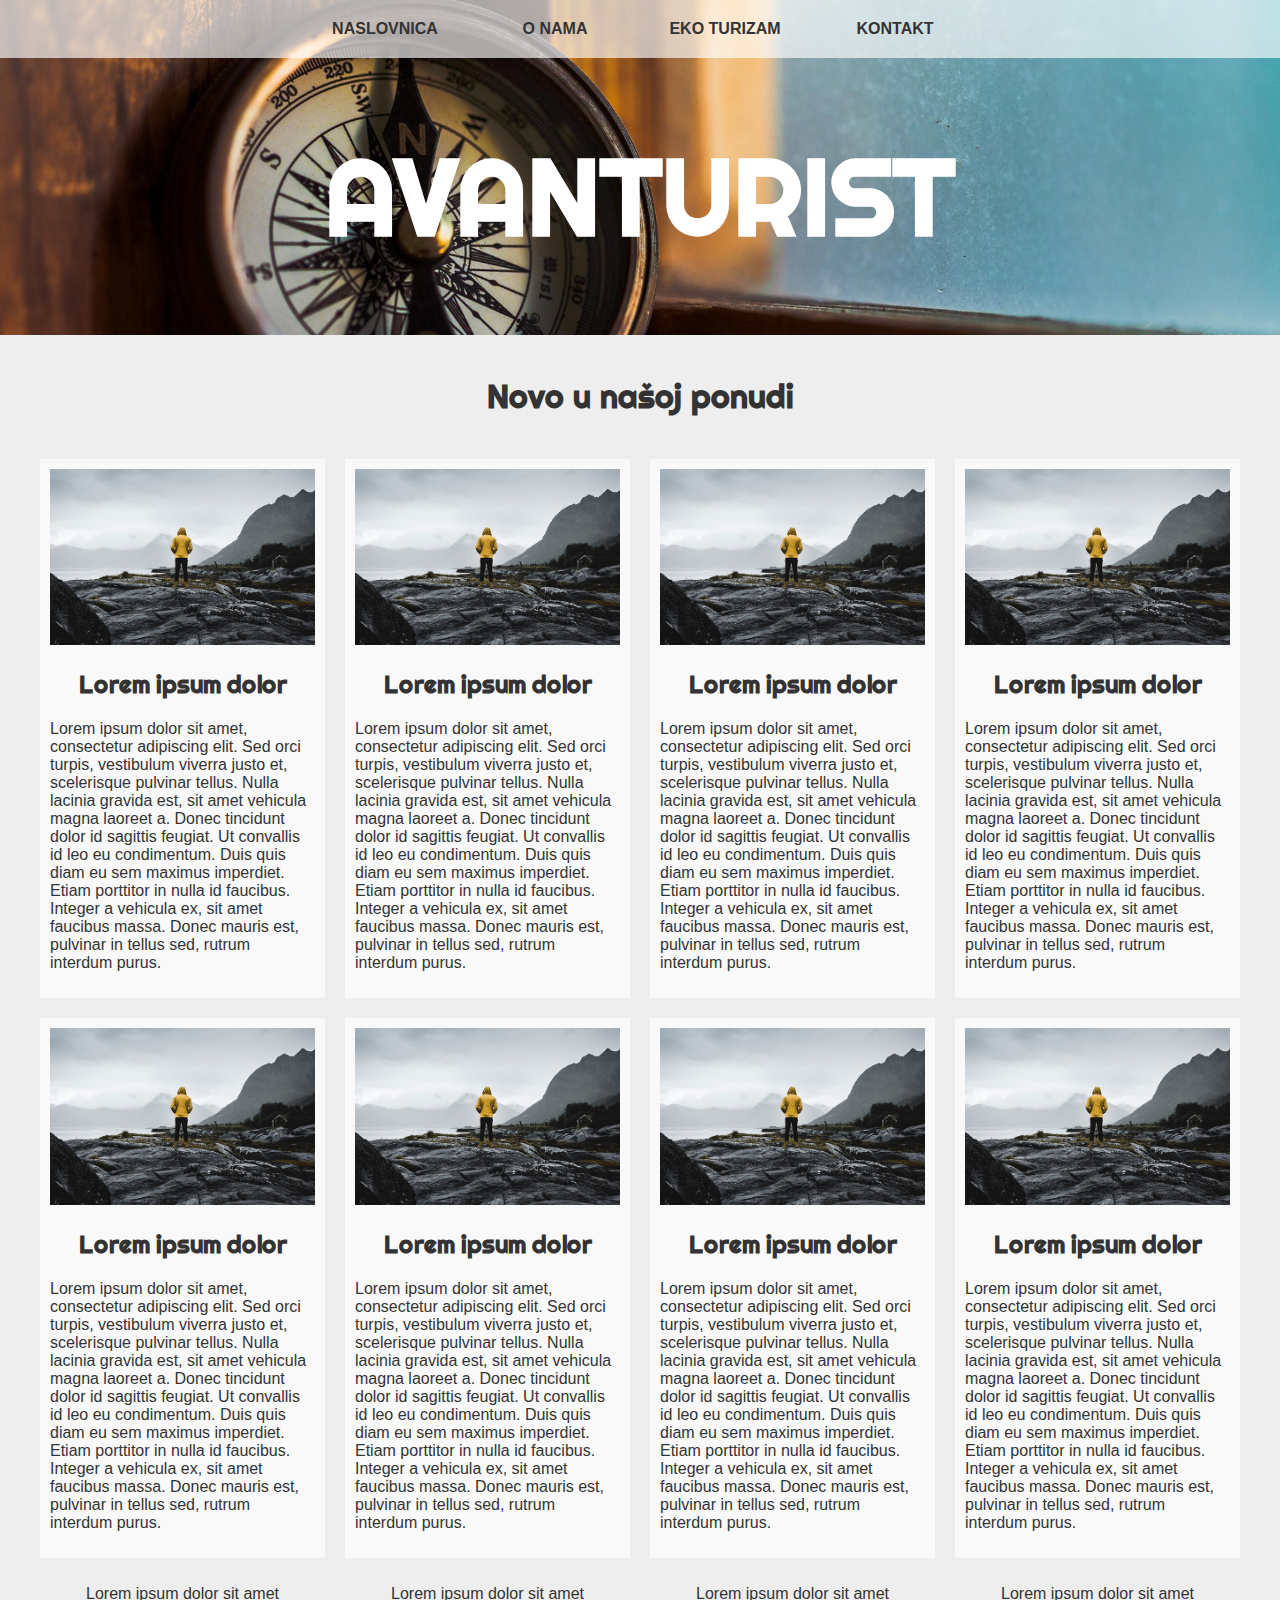
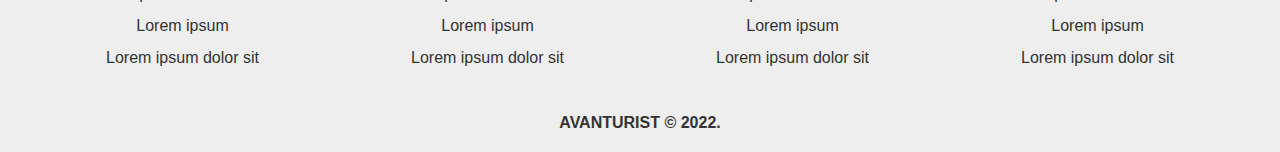
<file: index.htm>
<!doctype html>
<html lang="hr">
  <head>
    <meta charset="utf-8">
	<meta name="description" content="">
	<meta name="author" content="Marin Z.">
    <title>Naslovnica-Avanturist</title>
	<link rel="preconnect" href="https://fonts.googleapis.com">
	<link rel="preconnect" href="https://fonts.gstatic.com" crossorigin>
	<link href="https://fonts.googleapis.com/css2?family=Righteous&display=swap" rel="stylesheet">
	<link href="style.css" rel="stylesheet">
  </head>
  <body>
	<div class="grid-container">
		<header class="page-header">
			<nav class="site-navigation">
				<ul>
					<li><a href="index.htm">Naslovnica</a></li>
					<li><a href="onama.htm">O nama</a></li>
					<li><a href="eko-turizam.htm">Eko turizam</a></li>
					<li><a href="kontakt.htm">Kontakt</a></li>
				</ul>
			</nav>
			<!-- .site-navigation end -->
			<h1 class="site-title">Avanturist</h1>
		</header>
		<!-- .page-header end -->
		<main class="primary">			
			<div class="content-columns">
				<h1 class="page-title">Novo u našoj ponudi</h1>
				<article class="post">
					<img src="slike/island.jpg" alt="Island">
					<h2><a href="#">Lorem ipsum dolor</a></h2>
					<p>Lorem ipsum dolor sit amet, consectetur adipiscing elit. Sed orci turpis, vestibulum viverra justo et, scelerisque pulvinar tellus. Nulla lacinia gravida est, sit amet vehicula magna laoreet a. Donec tincidunt dolor id sagittis feugiat. Ut convallis id leo eu condimentum. Duis quis diam eu sem maximus imperdiet. Etiam porttitor in nulla id faucibus. Integer a vehicula ex, sit amet faucibus massa. Donec mauris est, pulvinar in tellus sed, rutrum interdum purus. </p>
				</article>
				<!-- .post end -->
				<article class="post">
					<img src="slike/island.jpg" alt="Island">
					<h2><a href="#">Lorem ipsum dolor</a></h2>
					<p>Lorem ipsum dolor sit amet, consectetur adipiscing elit. Sed orci turpis, vestibulum viverra justo et, scelerisque pulvinar tellus. Nulla lacinia gravida est, sit amet vehicula magna laoreet a. Donec tincidunt dolor id sagittis feugiat. Ut convallis id leo eu condimentum. Duis quis diam eu sem maximus imperdiet. Etiam porttitor in nulla id faucibus. Integer a vehicula ex, sit amet faucibus massa. Donec mauris est, pulvinar in tellus sed, rutrum interdum purus. </p>
				</article>
				<!-- .post end -->
				<article class="post">
					<img src="slike/island.jpg" alt="Island">
					<h2><a href="#">Lorem ipsum dolor</a></h2>
					<p>Lorem ipsum dolor sit amet, consectetur adipiscing elit. Sed orci turpis, vestibulum viverra justo et, scelerisque pulvinar tellus. Nulla lacinia gravida est, sit amet vehicula magna laoreet a. Donec tincidunt dolor id sagittis feugiat. Ut convallis id leo eu condimentum. Duis quis diam eu sem maximus imperdiet. Etiam porttitor in nulla id faucibus. Integer a vehicula ex, sit amet faucibus massa. Donec mauris est, pulvinar in tellus sed, rutrum interdum purus. </p>
				</article>
				<!-- .post end -->
				<article class="post">
					<img src="slike/island.jpg" alt="Island">
					<h2><a href="#">Lorem ipsum dolor</a></h2>
					<p>Lorem ipsum dolor sit amet, consectetur adipiscing elit. Sed orci turpis, vestibulum viverra justo et, scelerisque pulvinar tellus. Nulla lacinia gravida est, sit amet vehicula magna laoreet a. Donec tincidunt dolor id sagittis feugiat. Ut convallis id leo eu condimentum. Duis quis diam eu sem maximus imperdiet. Etiam porttitor in nulla id faucibus. Integer a vehicula ex, sit amet faucibus massa. Donec mauris est, pulvinar in tellus sed, rutrum interdum purus. </p>
				</article>
				<!-- .post end -->
				<article class="post">
					<img src="slike/island.jpg" alt="Island">
					<h2><a href="#">Lorem ipsum dolor</a></h2>
					<p>Lorem ipsum dolor sit amet, consectetur adipiscing elit. Sed orci turpis, vestibulum viverra justo et, scelerisque pulvinar tellus. Nulla lacinia gravida est, sit amet vehicula magna laoreet a. Donec tincidunt dolor id sagittis feugiat. Ut convallis id leo eu condimentum. Duis quis diam eu sem maximus imperdiet. Etiam porttitor in nulla id faucibus. Integer a vehicula ex, sit amet faucibus massa. Donec mauris est, pulvinar in tellus sed, rutrum interdum purus. </p>
				</article>
				<!-- .post end -->
				<article class="post">
					<img src="slike/island.jpg" alt="Island">
					<h2><a href="#">Lorem ipsum dolor</a></h2>
					<p>Lorem ipsum dolor sit amet, consectetur adipiscing elit. Sed orci turpis, vestibulum viverra justo et, scelerisque pulvinar tellus. Nulla lacinia gravida est, sit amet vehicula magna laoreet a. Donec tincidunt dolor id sagittis feugiat. Ut convallis id leo eu condimentum. Duis quis diam eu sem maximus imperdiet. Etiam porttitor in nulla id faucibus. Integer a vehicula ex, sit amet faucibus massa. Donec mauris est, pulvinar in tellus sed, rutrum interdum purus. </p>
				</article>
				<!-- .post end -->
				<article class="post">
					<img src="slike/island.jpg" alt="Island">
					<h2><a href="#">Lorem ipsum dolor</a></h2>
					<p>Lorem ipsum dolor sit amet, consectetur adipiscing elit. Sed orci turpis, vestibulum viverra justo et, scelerisque pulvinar tellus. Nulla lacinia gravida est, sit amet vehicula magna laoreet a. Donec tincidunt dolor id sagittis feugiat. Ut convallis id leo eu condimentum. Duis quis diam eu sem maximus imperdiet. Etiam porttitor in nulla id faucibus. Integer a vehicula ex, sit amet faucibus massa. Donec mauris est, pulvinar in tellus sed, rutrum interdum purus. </p>
				</article>
				<!-- .post end -->
				<article class="post">
					<img src="slike/island.jpg" alt="Island">
					<h2><a href="#">Lorem ipsum dolor</a></h2>
					<p>Lorem ipsum dolor sit amet, consectetur adipiscing elit. Sed orci turpis, vestibulum viverra justo et, scelerisque pulvinar tellus. Nulla lacinia gravida est, sit amet vehicula magna laoreet a. Donec tincidunt dolor id sagittis feugiat. Ut convallis id leo eu condimentum. Duis quis diam eu sem maximus imperdiet. Etiam porttitor in nulla id faucibus. Integer a vehicula ex, sit amet faucibus massa. Donec mauris est, pulvinar in tellus sed, rutrum interdum purus. </p>
				</article>
				<!-- .post end -->
			</div>
			<!-- .content-columns end -->
		</main>
		<!-- .primary end -->
		<aside class="secondary">
			<div class="content-columns">
				<ul>
					<li><a href="#">Lorem ipsum dolor sit amet</a></li>
					<li><a href="#">Lorem ipsum</a></li>
					<li><a href="#">Lorem ipsum dolor sit</a></li>
				</ul>
				<ul>
					<li><a href="#">Lorem ipsum dolor sit amet</a></li>
					<li><a href="#">Lorem ipsum</a></li>
					<li><a href="#">Lorem ipsum dolor sit</a></li>
				</ul>
				<ul>
					<li><a href="#">Lorem ipsum dolor sit amet</a></li>
					<li><a href="#">Lorem ipsum</a></li>
					<li><a href="#">Lorem ipsum dolor sit</a></li>
				</ul>
				<ul>
					<li><a href="#">Lorem ipsum dolor sit amet</a></li>
					<li><a href="#">Lorem ipsum</a></li>
					<li><a href="#">Lorem ipsum dolor sit</a></li>
				</ul>
			</div>
			<!-- .content-columns end -->
		</aside>
		<!-- .secondary end -->
		<footer class="page-footer">Avanturist &copy; 2022.</footer>
		<!-- .page-footer end -->
	</div>
	<!-- .grid-container end -->
  </body>
</html>
</file>
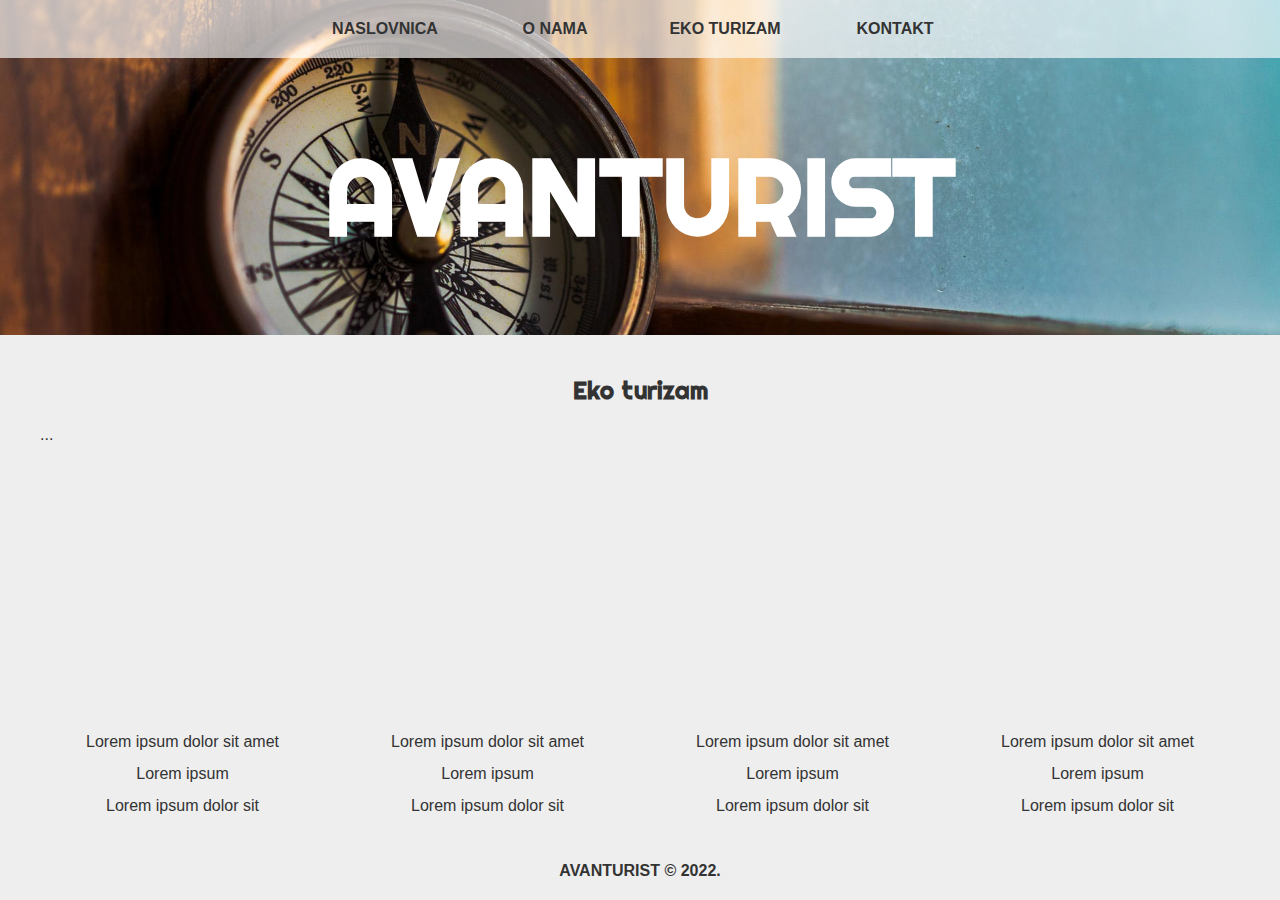
<file: eko-turizam.htm>
<!doctype html>
<html lang="hr">
  <head>
    <meta charset="utf-8">
	<meta name="description" content="">
	<meta name="author" content="Marin Z.">
    <title>Eko turizam-Avanturist</title>
	<link rel="preconnect" href="https://fonts.googleapis.com">
	<link rel="preconnect" href="https://fonts.gstatic.com" crossorigin>
	<link href="https://fonts.googleapis.com/css2?family=Righteous&display=swap" rel="stylesheet">
	<link href="style.css" rel="stylesheet">
  </head>
  <body>
	<div class="grid-container">
		<header class="page-header">
			<nav class="site-navigation">
				<ul>
					<li><a href="index.htm">Naslovnica</a></li>
					<li><a href="onama.htm">O nama</a></li>
					<li><a href="eko-turizam.htm">Eko turizam</a></li>
					<li><a href="kontakt.htm">Kontakt</a></li>
				</ul>
			</nav>
			<!-- .site-navigation end -->
			<h1 class="site-title">Avanturist</h1>
		</header>
		<!-- .page-header end -->
		<main class="primary">			
			<article class="page-content">
				<h2 class="page-title">Eko turizam</h2>
				<p>...</p>
			</article>
			<!-- .page-content end -->
		</main>
		<!-- .primary end -->
		<aside class="secondary">
			<div class="content-columns">
				<ul>
					<li><a href="#">Lorem ipsum dolor sit amet</a></li>
					<li><a href="#">Lorem ipsum</a></li>
					<li><a href="#">Lorem ipsum dolor sit</a></li>
				</ul>
				<ul>
					<li><a href="#">Lorem ipsum dolor sit amet</a></li>
					<li><a href="#">Lorem ipsum</a></li>
					<li><a href="#">Lorem ipsum dolor sit</a></li>
				</ul>
				<ul>
					<li><a href="#">Lorem ipsum dolor sit amet</a></li>
					<li><a href="#">Lorem ipsum</a></li>
					<li><a href="#">Lorem ipsum dolor sit</a></li>
				</ul>
				<ul>
					<li><a href="#">Lorem ipsum dolor sit amet</a></li>
					<li><a href="#">Lorem ipsum</a></li>
					<li><a href="#">Lorem ipsum dolor sit</a></li>
				</ul>
			</div>
			<!-- .content-columns end -->
		</aside>
		<!-- .secondary end -->
		<footer class="page-footer">Avanturist &copy; 2022.</footer>
		<!-- .page-footer end -->
	</div>
	<!-- .grid-container end -->
  </body>
</html>
</file>
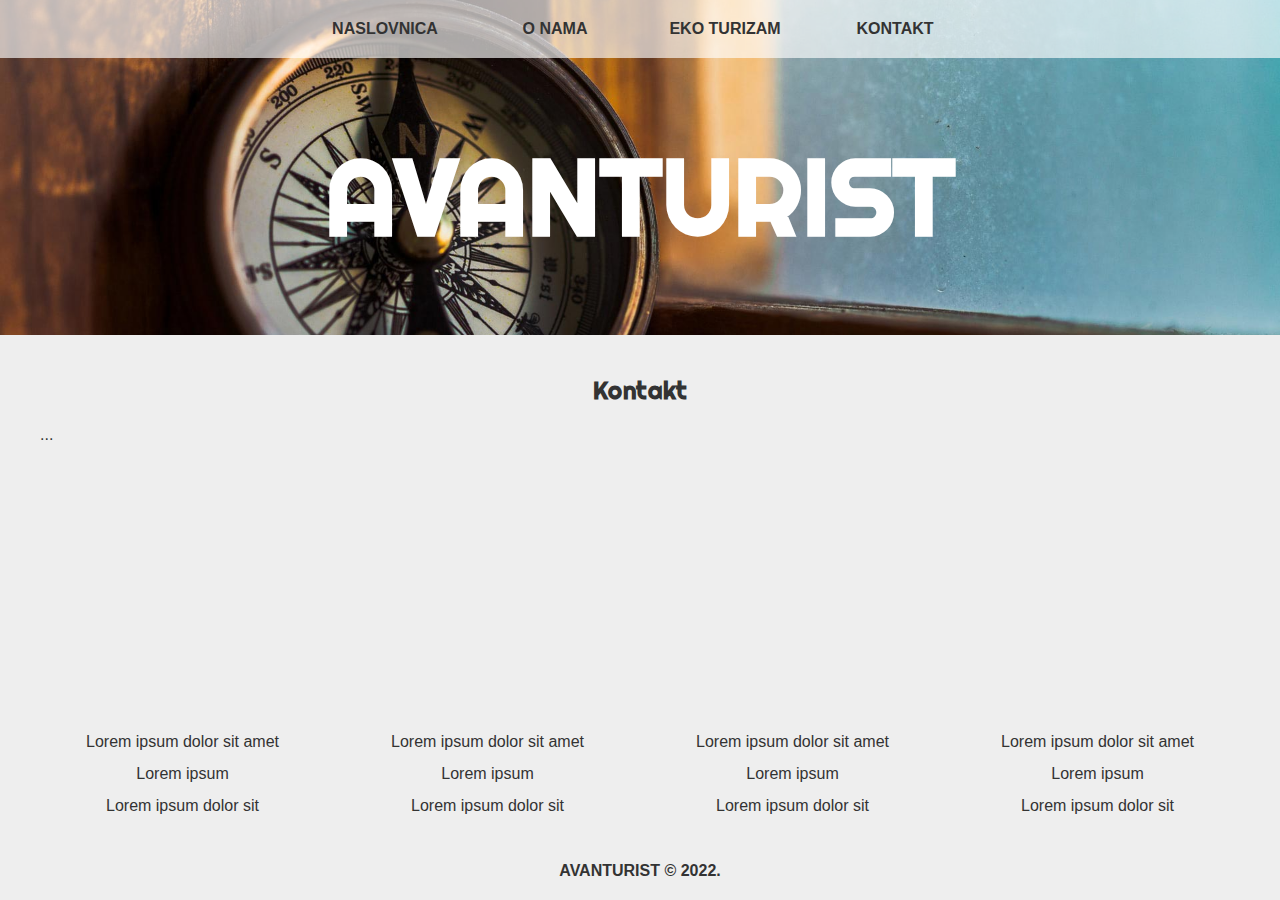
<file: kontakt.htm>
<!doctype html>
<html lang="hr">
  <head>
    <meta charset="utf-8">
	<meta name="description" content="">
	<meta name="author" content="Marin Z.">
    <title>Kontakt-Avanturist</title>
	<link rel="preconnect" href="https://fonts.googleapis.com">
	<link rel="preconnect" href="https://fonts.gstatic.com" crossorigin>
	<link href="https://fonts.googleapis.com/css2?family=Righteous&display=swap" rel="stylesheet">
	<link href="style.css" rel="stylesheet">
  </head>
  <body>
	<div class="grid-container">
		<header class="page-header">
			<nav class="site-navigation">
				<ul>
					<li><a href="index.htm">Naslovnica</a></li>
					<li><a href="onama.htm">O nama</a></li>
					<li><a href="eko-turizam.htm">Eko turizam</a></li>
					<li><a href="kontakt.htm">Kontakt</a></li>
				</ul>
			</nav>
			<!-- .site-navigation end -->
			<h1 class="site-title">Avanturist</h1>
		</header>
		<!-- .page-header end -->
		<main class="primary">			
			<article class="page-content">
				<h2 class="page-title">Kontakt</h2>
				<p>...</p>
			</article>
			<!-- .page-content end -->
		</main>
		<!-- .primary end -->
		<aside class="secondary">
			<div class="content-columns">
				<ul>
					<li><a href="#">Lorem ipsum dolor sit amet</a></li>
					<li><a href="#">Lorem ipsum</a></li>
					<li><a href="#">Lorem ipsum dolor sit</a></li>
				</ul>
				<ul>
					<li><a href="#">Lorem ipsum dolor sit amet</a></li>
					<li><a href="#">Lorem ipsum</a></li>
					<li><a href="#">Lorem ipsum dolor sit</a></li>
				</ul>
				<ul>
					<li><a href="#">Lorem ipsum dolor sit amet</a></li>
					<li><a href="#">Lorem ipsum</a></li>
					<li><a href="#">Lorem ipsum dolor sit</a></li>
				</ul>
				<ul>
					<li><a href="#">Lorem ipsum dolor sit amet</a></li>
					<li><a href="#">Lorem ipsum</a></li>
					<li><a href="#">Lorem ipsum dolor sit</a></li>
				</ul>
			</div>
			<!-- .content-columns end -->
		</aside>
		<!-- .secondary end -->
		<footer class="page-footer">Avanturist &copy; 2022.</footer>
		<!-- .page-footer end -->
	</div>
	<!-- .grid-container end -->
  </body>
</html>
</file>
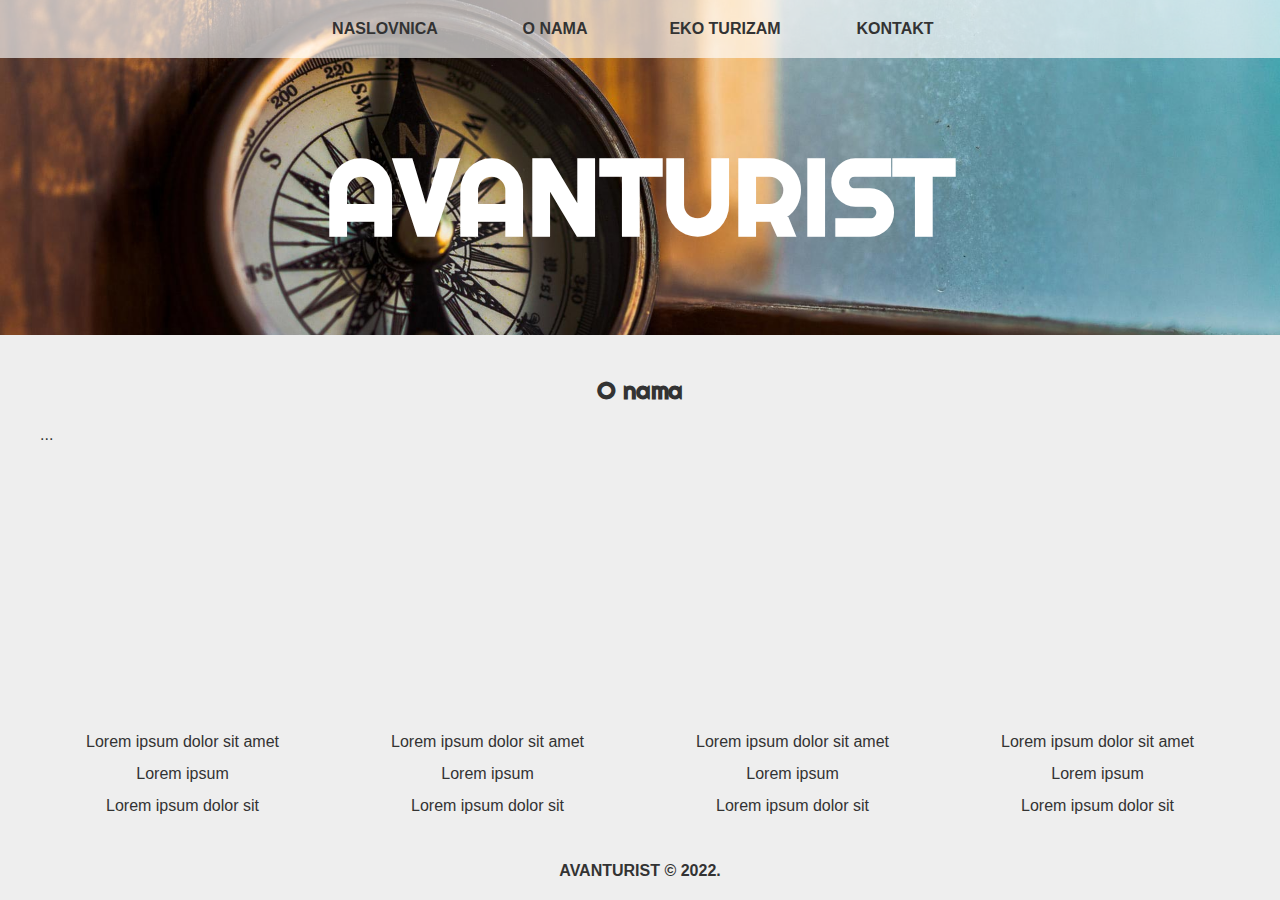
<file: onama.htm>
<!doctype html>
<html lang="hr">
  <head>
    <meta charset="utf-8">
	<meta name="description" content="">
	<meta name="author" content="Marin Z.">
    <title>O nama-Avanturist</title>
	<link rel="preconnect" href="https://fonts.googleapis.com">
	<link rel="preconnect" href="https://fonts.gstatic.com" crossorigin>
	<link href="https://fonts.googleapis.com/css2?family=Righteous&display=swap" rel="stylesheet">
	<link href="style.css" rel="stylesheet">
  </head>
  <body>
	<div class="grid-container">
		<header class="page-header">
			<nav class="site-navigation">
				<ul>
					<li><a href="index.htm">Naslovnica</a></li>
					<li><a href="onama.htm">O nama</a></li>
					<li><a href="eko-turizam.htm">Eko turizam</a></li>
					<li><a href="kontakt.htm">Kontakt</a></li>
				</ul>
			</nav>
			<!-- .site-navigation end -->
			<h1 class="site-title">Avanturist</h1>
		</header>
		<!-- .page-header end -->
		<main class="primary">			
			<article class="page-content">
				<h2 class="page-title">O nama</h2>
				<p>...</p>
			</article>
			<!-- .page-content end -->
		</main>
		<!-- .primary end -->
		<aside class="secondary">
			<div class="content-columns">
				<ul>
					<li><a href="#">Lorem ipsum dolor sit amet</a></li>
					<li><a href="#">Lorem ipsum</a></li>
					<li><a href="#">Lorem ipsum dolor sit</a></li>
				</ul>
				<ul>
					<li><a href="#">Lorem ipsum dolor sit amet</a></li>
					<li><a href="#">Lorem ipsum</a></li>
					<li><a href="#">Lorem ipsum dolor sit</a></li>
				</ul>
				<ul>
					<li><a href="#">Lorem ipsum dolor sit amet</a></li>
					<li><a href="#">Lorem ipsum</a></li>
					<li><a href="#">Lorem ipsum dolor sit</a></li>
				</ul>
				<ul>
					<li><a href="#">Lorem ipsum dolor sit amet</a></li>
					<li><a href="#">Lorem ipsum</a></li>
					<li><a href="#">Lorem ipsum dolor sit</a></li>
				</ul>
			</div>
			<!-- .content-columns end -->
		</aside>
		<!-- .secondary end -->
		<footer class="page-footer">Avanturist &copy; 2022.</footer>
		<!-- .page-footer end -->
	</div>
	<!-- .grid-container end -->
  </body>
</html>
</file>
<file: style.css>
/* PRAVILA ZA OSNOVNO UREĐIVANJE HTML ELEMENATA************************* */

*{box-sizing:border-box;}

body{background-color:#EEEEEE;
color:#333333;
font-family:Arial,sans-serif;
text-align:center;
margin:0;}

a{color:#333333;
text-decoration:none;}

a:visited{color:#666666;}

a:hover{color:goldenrod;}

h1,h2,h3,h4,h5,h6{font-family: 'Righteous', cursive;}

img{max-width:100%;
height:auto;}

p{text-align:left;}

/* PAGE LAYOUT ********************************************************* */
.grid-container{display:grid;
min-height:100vh;
grid-gap:20px;
grid-template-rows:auto 1fr auto auto;
/* ciljani ekran width=320px - gap(2*20px) = 280px */
grid-template-columns:1fr minmax(280px,1200px) 1fr;}

.page-header,.page-footer{grid-column:1/4;}
.primary,.secondary{grid-column:2/3;}

/* UREĐIVANJE ELEMENATA STRANICE ****************************************** */

.page-header{background:url(slike/compass.jpg) center/cover no-repeat;
text-transform:uppercase;}

.site-navigation{background-color:rgba(255,255,255,0.65);
font-weight:bold;
padding:20px;}

.site-navigation ul{list-style-type:none;
padding:0;
margin:0;
display:grid;
grid-template-columns:repeat(auto-fit,minmax(150px,max-content));
justify-content:center;
grid-gap:20px;}

.site-title{color:#FFFFFF;
font-size:8.333vw /* 160px / 1920 *100 = 8.333% == 8.333vw  */;}

.content-columns{display:grid;
grid-gap:20px;
grid-template-columns:repeat(auto-fit,minmax(280px,1fr));}

.page-title{grid-column:1/-1;}

.post{background-color:rgba(255,255,255,0.65);
padding:10px;}

.secondary ul{list-style-type:none;
margin:0;
padding:0;
line-height:200%;}

.page-footer{font-weight:bold;
text-transform:uppercase;
padding:20px;}
</file>
